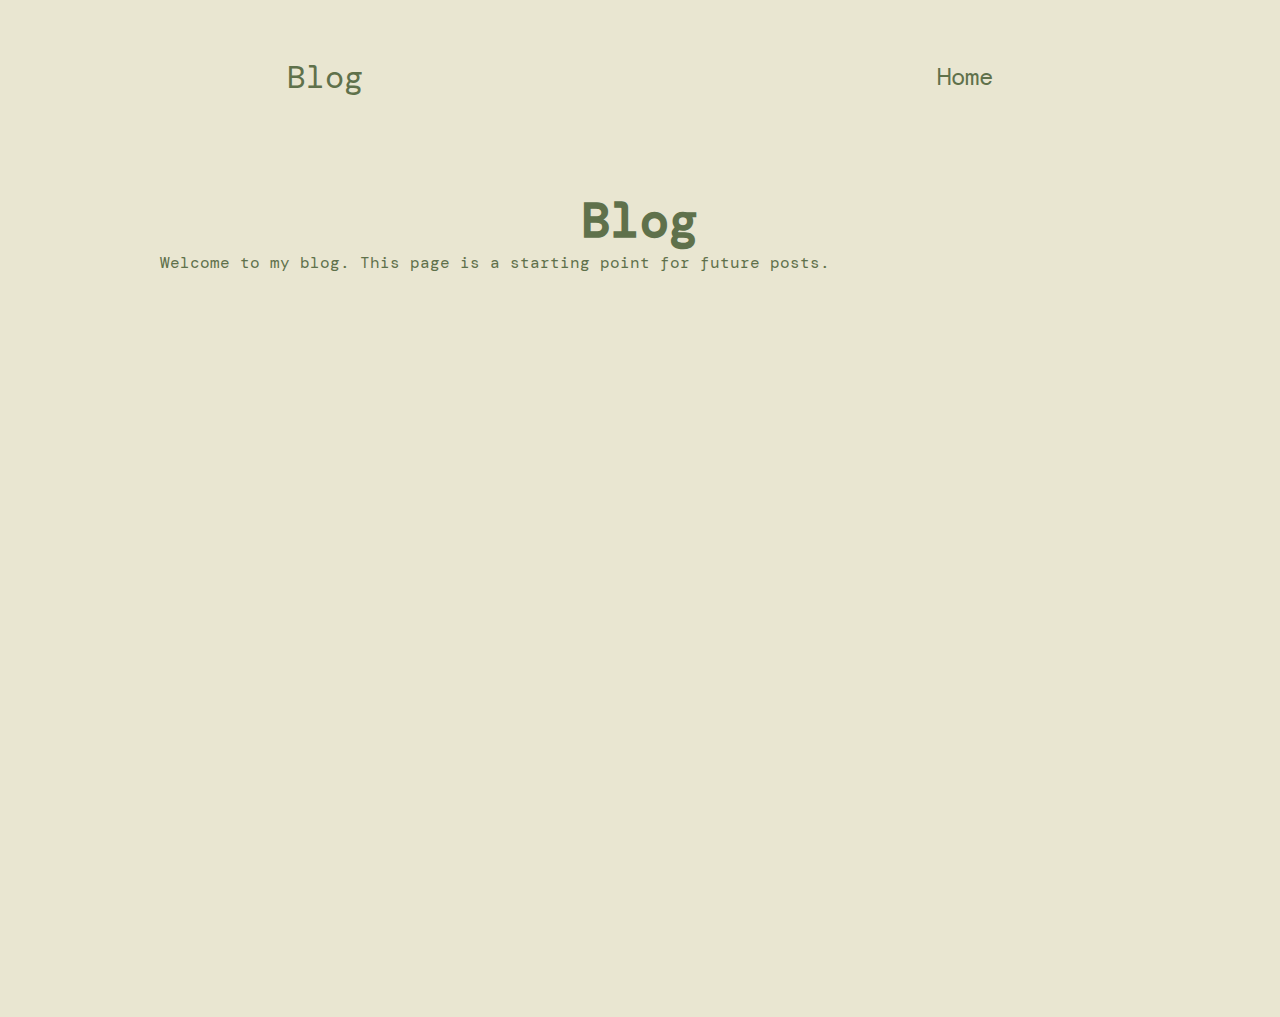
<file: blog/index.html>
<!DOCTYPE html>
<html lang="en">
<head>
    <meta charset="UTF-8">
    <meta name="viewport" content="width=device-width, initial-scale=1.0">
    <title>Andres Hinojosa - Blog</title>
    <link rel="stylesheet" href="../style.css">
    <link rel="stylesheet" href="../mediaqueries.css">
</head>
<body>
    <nav id="desktop-nav">
        <div class="logo">Blog</div>
        <div>
            <ul class="nav-links">
                <li><a href="../">Home</a></li>
            </ul>
        </div>
    </nav>
    <nav id="hamburger-nav">
        <div class="logo">Blog</div>
        <div class="hamburger-menu">
            <div class="hamburger-icon" onclick="toggleMenu()">
                <span></span>
                <span></span>
                <span></span>
            </div>
            <div class="menu-links">
                <li><a href="../" onclick="toggleMenu()">Home</a></li>
            </div>
        </div>
    </nav>
    <section id="blog">
        <h1 class="title">Blog</h1>
        <div class="section-container">
            <p>Welcome to my blog. This page is a starting point for future posts.</p>
        </div>
    </section>
    <script src="../script.js"></script>
</body>
</html>
</file>
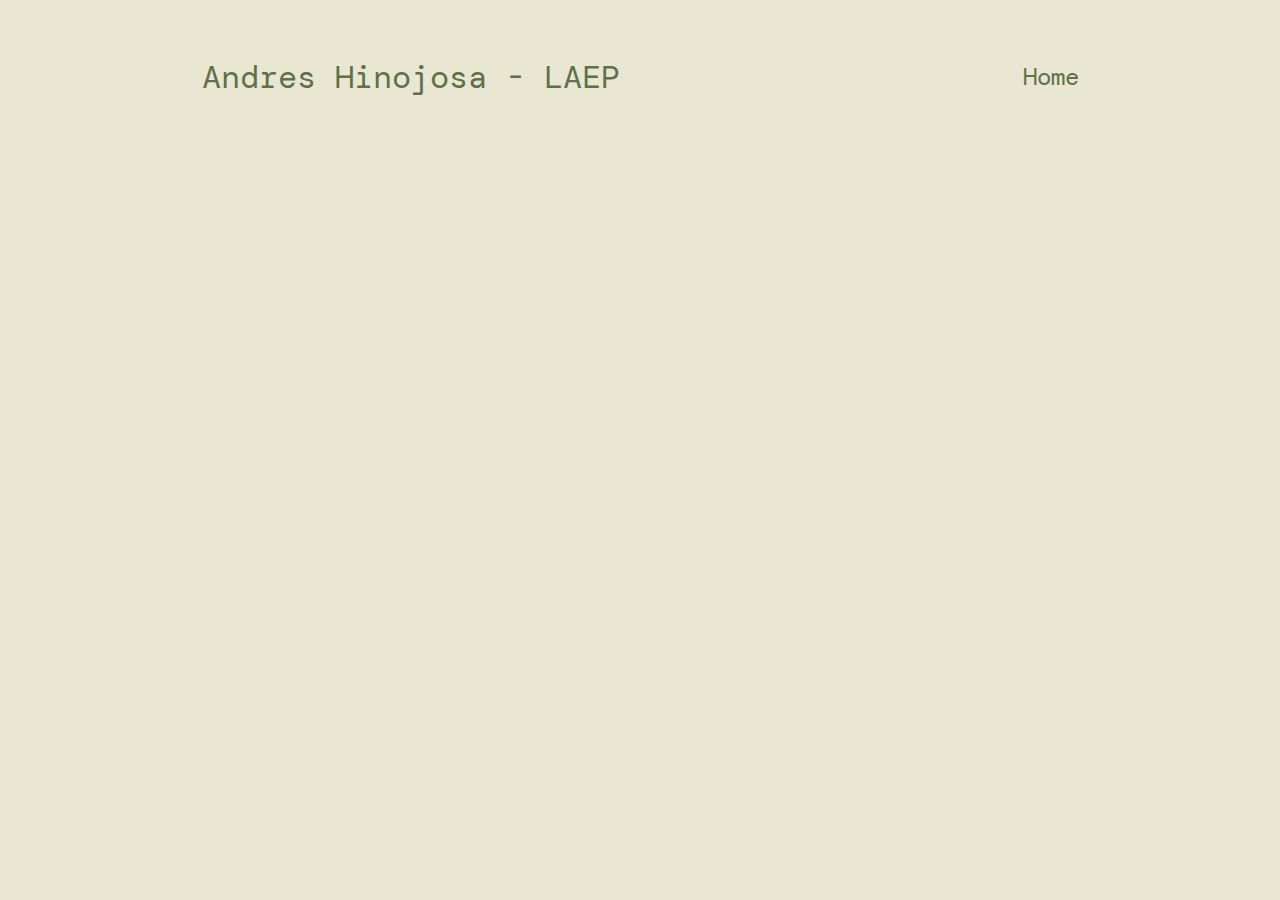
<file: templates/laep.html>
<!DOCTYPE html>
<html lang="en">

<head>
    <meta charset="UTF-8">
    <meta name="viewport" content="width=device-width, initial-scale=1.0">
    <title>LAEP</title>
    <link rel="stylesheet" href="../job.css">
    <link rel="stylesheet" href="../mediaqueries.css">
</head>

<body>
    <nav id="desktop-nav">
        <div class="logo">Andres Hinojosa - LAEP</div>
        <div>
            <ul class="nav-links">
                <li><a href="../">Home</a></li>
            </ul>
        </div>
    </nav>

    <nav id="hamburger-nav">
        <div class="logo" style="font-size: medium;">Andres Hinojosa - LAEP</div>
        <div class="hamburger-menu">
            <div>
                <ul class="nav-links">
                    <li><a href="../">Home</a></li>
                </ul>
            </div>
            
        </div>
    </nav>


</body>

</html>
</file>
<file: style.css>
/* GENERAL */

/* Font from Google Fonts */
  @import url('https://fonts.googleapis.com/css2?family=DM+Mono:ital,wght@0,300;0,400;0,500;1,500&display=swap');

/* To make sure the padding is shid I added myself */
* {
    margin: 0;
    padding: 0;
}

body {
    font-family: 'DM Mono', monospace;
    color: #5f714b; 
    background-color: #e9e6d1;
}

html {
    scroll-behavior: smooth;
}

p {
    color: #5f714b;
}

/* TRANSITION */

a, .btn {
    transition: all 300ms ease;
}

/* DESKTOP NAV */

nav, .nav-links {
    display: flex;
}

nav {
    justify-content: space-around;
    align-items: center;
    height: 17vh;
}

.nav-links {
    gap: 2rem;
    list-style: none;
    font-size: 1.5rem;
}

a {
    color: #5f714b;
    text-decoration: none;
    text-decoration-color: white;
}

a:hover {
    color: black;
    text-decoration: underline;
    text-underline-offset: 0.5rem;
    text-decoration-color: black;
}
.joblink:hover {
    color:#536342;
    text-decoration:underline;
    text-underline-offset: 0.25rem;
    text-decoration-color: #536342;
}

.logo {
    font-size: 2rem;
}

.logo:hover {
cursor: default;
}

/* HAMBURGER MENU */

#hamburger-nav {
    display: none;
}

.hamburger-menu {
    position: relative;
    display: inline-block;
}

.hamburger-icon {
    display: flex;
    flex-direction: column;
    justify-content: space-between;
    height: 24px;
    width: 30px;
    cursor: pointer;
}

.hamburger-icon span {
    width: 100%;
    height: 2px;
    background-color: #5f714b;
    transition: all 0.3 ease-in-out;
}

.menu-links {
    position: absolute;
    top: 100%;
    right: 0%;
    background-color: #e9e6d1;
    width: fit-content;
    max-height: 0;
    overflow: hidden;
    transition: all 0.3s ease-in-out;
}

.menu-links a {
    display: block;
    padding: 10px;
    text-align: center;
    font-size: 1.5rem;
    color: #5f714b;
    text-decoration: none;
    transition: all 0.3s ease-in-out;
}
.menu-links li {
    list-style: none;
}

.menu-links.open {
    max-height: 300px;
}

.hamburger-icon.open span:first-child {
    transform: rotate(45deg) translate(10px, 5px);
}

.hamburger-icon.open span:nth-child(2) {
    opacity: 0
}

.hamburger-icon.open span:last-child {
    transform: rotate(-45deg) translate(10px, -5px);
}

.hamburger-icon span:first-child {
    transform: none;
}

.hamburger-icon span:first-child {
    opacity: 1;
}

.hamburger-icon span:first-child {
    transform: none;
}

/* SECTIONS */

section {
    padding-top: 4vh;
    height: 96vh;
    margin: 0 10rem;
    box-sizing: border-box;
    min-height: fit-content;
}

.section-container {
    display: flex;
}

/*PROFILE SECTION*/
#profile {
    display: flex;
    justify-content: center;
    gap: 5rem;
    height: 80vh;
}

.section_pic-container {
    display: flex;
    height: 400px;
    width: 400px;
    margin: auto 0;
}

.section_text {
    align-self: center;
    text-align: center;
}

.section_text p {
    font-weight: 600;
}

.section_text_p1 {
    text-align: center;
}

.section_text_p2 {
    font-size: 1.75rem;
    margin-bottom: 1rem;
}

.title {
    font-size: 3rem;
    text-align: center;
}

#socials_container {
    display: flex;
    justify-content: center;
    margin-top: 1rem;
    gap: 1rem;
}

/* ICONS */

.icon {
    margin-top: 10px;
    cursor: pointer;
    height: 2rem;
    /* make the color of the black .png icon #5f714b */
    filter: invert(1) sepia(1) saturate(6) hue-rotate(20deg) brightness(0.45);
}

.education-icon {
    filter: invert(1) sepia(1) saturate(1.5) hue-rotate(20deg) brightness(0.45);
    scale: 1.5;
    padding-bottom: 1rem;
}

.education-icon2 {
    filter: invert(1) sepia(1) saturate(1.5) hue-rotate(20deg) brightness(0.45);
    scale: .75;
    padding-bottom: 1rem;
}

/* BUTTONS */

.btn-container {
    display: flex;
    justify-content: center;
    gap: 1rem;
}

.btn {
    font-weight: 600;
    transition: all 300ms ease;
    padding: 1rem;
    width: 8rem;
    border-radius: 2rem;
}

.btn-color-1, .btn-color2 {
    border: #5f714b 0.1rem solid;
}

.btn-color-1:hover, .btn-color-2:hover{
cursor: pointer;
}

.btn-color-1{
background: #5f714b;    
color: #e9e6d1;
}

.btn-color-1:hover {
    background: #536342;
}

.btn-color-2:hover {
    background: #5f714b;
    color: #e9e6d1;

}

.btn-color-2 {
    background: none;
    color: #5f714b;
}

.btn-color-2 {
    border: #5f714b 0.1rem solid;
}

.btn-container {
    gap: 1rem;
}

/* ABOUT SECTION */

#about {
    position: relative;
}

.about-containers {
    gap: 2rem;
    margin-bottom: 2rem;
    margin-top: 2rem;
}

.hmm {
    gap: 10rem;
    margin-bottom: 2rem;
    margin-top: 2rem;
}

.job-containers {
    gap: 2rem;
    margin-bottom: 2rem;
    margin-top: 2rem;
}

.about-details-container {
    justify-content: center;
    flex-direction: column;
}

.man {
    flex-direction:row;
}

.about-containers, .about-details-container {
    display: flex;
}

.about-pic {
    border-radius: 2rem;
}

.arrow {
    position: absolute;
    right: -5rem;
    bottom: 2.5rem;
}

.arrow2 {
    position: relative;
    right: -103.5%;
    bottom: -62%;
}

.details-containers {
    padding: 1.5rem;
    flex: 1;
    background: #e9e6d1;
    border-radius: 2rem;
    border: #536342 0.1rem solid;
    border-color: #536342;
    text-align: center;
}

.educ {
    border: none;
}

.job-containers {
    padding: 1.5rem;
    background: #e9e6d1;
    border-radius: 2rem;
    border: #536342 0.1rem solid;
    border-color: #536342;
    text-align: left;
    align-items: right;

}

.section-container {
    gap: 4rem;
    height: 80%;
}

.section_pic-container {
    height: 400px;
    width: 400px;
    margin: auto 0;
}

/* EXPERIENCE SECTION */

#experience {
    position: relative;
}

.experience-sub-title {
    color: #5f714b;
    font-weight: 600;
    font-size: 1.75rem;
    margin-bottom: 2rem;
}

.experience-details-container {
    display: flex;
    justify-content: center;
}

.article-container {
    display: flex;
    text-align: initial;
    flex-wrap: wrap;
    flex-direction: row;
    gap: 2.5rem;
    justify-content: space-around;
}

article {
    display: flex;
    width: 10rem;
    justify-content: left;
    gap: 0.5rem;
    align-items: center;
}

article .icon {
    cursor: default;
}

article .ticon {
    cursor: default;
    
}

/* PROJECTS SECTION */

#projects {
    position: relative;
}

/* PROJECTS SECTION */

#projects {
    position: relative;
}

.color-container {
    border-color: #536342;
    background: #e9e6d1;
}

.project-img {
    border-radius: 2rem;
    width: 90%;
    height: 90%;
}

.project-title {
    margin: 1rem;
    color: #5f714b;
}

.project-btn {
    color: #536342;
    border-color: #536342;
}

.proj-text {
    text-align: center;
padding-bottom: 1rem;
}

/* CONTACT SECTION */

#contact {
display: flex;
justify-content: center;
flex-direction: column;
height: 70vh;
}

.contact-info-upper-container {
    display: flex;
    justify-content: center;
    border-radius: 2rem;
    border: #536342 0.1rem solid;
    border-color: #536342;
    background: (250, 250, 250);
    margin: 2rem auto;
    padding: 0.5rem;
}

.contact-info-container {
    display: flex;
    align-items: center;
    justify-content: center;
    gap: 0.5rem;
    margin: 1rem;
}

.contact-info-container p {
    font-size: larger;
}

.contact-icon {
    cursor: default;
    height: 2rem;
}

.email-icon {
    height: 2.5rem;
}

/* FOOTER SECTION*/

footer {
    height: 26vh;
    margin: 0 1rem;
}

footer p {
    text-align: center;
}

.lol {
    font-size: medium;
}

#skills {
    position: relative;
}
</file>
<file: mediaqueries.css>
/* DARK MODE RESPONSIVE ADJUSTMENTS */

@media screen and (max-width: 1200px) {
  [data-theme="dark"] .menu-links {
    background-color: var(--nav-bg);
    border: 1px solid var(--border-color);
  }
  
  [data-theme="dark"] .hamburger-icon span {
    background-color: var(--accent-color);
  }
}

@media screen and (max-width: 600px) {
  .theme-toggle.mobile {
    border: 2px solid var(--accent-color);
    background: var(--primary-bg);
  }
  
  [data-theme="dark"] .theme-toggle.mobile {
    border-color: var(--accent-color);
  }
}

@media screen and (max-width: 1400px) {
  #profile {
    height: 83vh;
    margin-bottom: 6rem;
  }
  .about-containers {
    flex-wrap: wrap;
  }
}

@media screen and (max-width: 1200px) {
  #desktop-nav {
    display: none;
  }

  #hamburger-nav {
    display: flex;
  }
  #experience,
  .experience-details-container {
    margin-top: 2rem;
  }
  #profile,
  .section-container {
    display: block;
  }
  .arrow {
    display: none;
  }
  section,
  .section-container {
    height: fit-content;
  }
  section {
    margin: 0 5%;
  }
  .section_pic-container {
    width: 275px;
    height: 275px;
    margin: 0 auto 2rem;
  }
  .about-containers {
    margin-top: 0;
  }
}

@media screen and (max-width: 600px) {
  #contact,
  footer {
    height: 40vh;
  }
  #profile {
    height: 83vh;
    margin-bottom: 0;
    text-align: center;
    display: flex;
    flex-direction: column;
    align-items: center;
  }
  article {
    font-size: 1rem;
  }
  footer nav {
    height: fit-content;
    margin-bottom: 2rem;
  }
  .about-containers,
  .contact-info-upper-container,
  .btn-container {
    flex-wrap: wrap;
  }
  .contact-info-container {
    margin: 0;
  }
  .contact-info-container p,
  .nav-links li a {
    font-size: 1rem;
  }
  .contact-info-container {
    margin: 0;
  }
  .contact-info-container p,
  .nav-links li a {
    font-size: 1rem;
  }
  .experience-sub-title {
    font-size: 1.25rem;
  }
  .logo {
    font-size: 1.5rem;
  }
  .nav-links {
    flex-direction: column;
    gap: 0.5rem;
    text-align: center;
  }
  .section_pic-container {
    width: auto;
    height: 46vw;
    justify-content: center;
    margin: 0 auto;
  }
  #profile .section_pic-container {
    display: flex;
    align-items: center;
    justify-content: center;
    margin: 0 auto 2rem;
    width: 46vw;
    height: 46vw;
    max-width: 275px;
    max-height: 275px;
  }
  .section_texts-p2 {
    font-size: 1.25rem;
  }
  .title {
    font-size: 2rem;
  }
  .text-container {
    text-align: center;
  }
  .lol {
    font-size: 1.25rem;
  }
  .details-containers.educ {
    text-align: center;
    display: flex;
    flex-direction: column;
    align-items: center;
    justify-content: center;
  }
  .education-icon {
    scale: 1.2;
    margin: 0 auto;
  }
  .details-containers.educ h3,
  .details-containers.educ p {
    text-align: center;
    margin-left: auto;
    margin-right: auto;
  }
  #about .section-container {
    display: flex;
    flex-direction: column;
    align-items: center;
  }
  #about .about-details-container {
    width: 100%;
    align-items: center;
  }
  #about .about-containers {
    justify-content: center;
    width: 100%;
  }
  #about .section_pic-container {
    width: 60vw;
    height: 60vw;
    max-width: 250px;
    max-height: 250px;
    margin: 0 auto 0;
  }
  #about .about-details-container {
    width: 100%;
    align-items: center;
    margin-top: 0;
    padding-top: 0;
  }
  #about .about-containers {
    margin-top: 0;
    margin-bottom: 0;
  }
  .details-containers.educ {
    padding: 0.1rem;
  }
}
</file>
<file: job.css>
/* GENERAL */

/* Font from Google Fonts */
@import url('https://fonts.googleapis.com/css2?family=DM+Mono:ital,wght@0,300;0,400;0,500;1,500&display=swap');

/* To make sure the padding is shid I added myself */
* {
    margin: 0;
    padding: 0;
}

body {
    font-family: 'DM Mono', monospace;
    color: #5f714b; 
    background-color: #e9e6d1;
}

html {
    scroll-behavior: smooth;
}

p {
    color: #5f714b;
}

/* TRANSITION */

a, .btn {
    transition: all 300ms ease;
}

/* DESKTOP NAV */

nav, .nav-links {
    display: flex;
}

nav {
    justify-content: space-around;
    align-items: center;
    height: 17vh;
}

.nav-links {
    gap: 2rem;
    list-style: none;
    font-size: 1.5rem;
}

a {
    color: #5f714b;
    text-decoration: none;
    text-decoration-color: white;
}

a:hover {
    color: black;
    text-decoration: underline;
    text-underline-offset: 0.5rem;
    text-decoration-color: black;
}
.joblink:hover {
    color:#536342;
    text-decoration:underline;
    text-underline-offset: 0.25rem;
    text-decoration-color: #536342;
}

.logo {
    font-size: 2rem;
}

.logo:hover {
cursor: default;
}

/* HAMBURGER MENU */

#hamburger-nav {
    display: none;
}

.hamburger-menu {
    position: relative;
    display: inline-block;
}

.hamburger-icon {
    display: flex;
    flex-direction: column;
    justify-content: space-between;
    height: 24px;
    width: 30px;
    cursor: pointer;
}

.hamburger-icon span {
    width: 100%;
    height: 2px;
    background-color: #5f714b;
    transition: all 0.3 ease-in-out;
}

.menu-links {
    position: absolute;
    top: 100%;
    right: 0%;
    background-color: #e9e6d1;
    width: fit-content;
    max-height: 0;
    overflow: hidden;
    transition: all 0.3s ease-in-out;
}

.menu-links a {
    display: block;
    padding: 10px;
    text-align: center;
    font-size: 1.5rem;
    color: #5f714b;
    text-decoration: none;
    transition: all 0.3s ease-in-out;
}
.menu-links li {
    list-style: none;
}

.menu-links.open {
    max-height: 300px;
}

.hamburger-icon.open span:first-child {
    transform: rotate(45deg) translate(10px, 5px);
}

.hamburger-icon.open span:nth-child(2) {
    opacity: 0
}

.hamburger-icon.open span:last-child {
    transform: rotate(-45deg) translate(10px, -5px);
}

.hamburger-icon span:first-child {
    transform: none;
}

.hamburger-icon span:first-child {
    opacity: 1;
}

.hamburger-icon span:first-child {
    transform: none;
}

/* SECTIONS */

section {
    padding-top: 4vh;
    height: 96vh;
    margin: 0 10rem;
    box-sizing: border-box;
    min-height: fit-content;
}

.section-container {
    display: flex;
}

/*PROFILE SECTION*/
#profile {
    display: flex;
    justify-content: center;
    gap: 5rem;
    height: 80vh;
}

.section_pic-container {
    display: flex;
    height: 400px;
    width: 400px;
    margin: auto 0;
}

.section_text {
    align-self: center;
    text-align: center;
}

.section_text p {
    font-weight: 600;
}

.section_text_p1 {
    text-align: center;
}

.section_text_p2 {
    font-size: 1.75rem;
    margin-bottom: 1rem;
}

.title {
    font-size: 3rem;
    text-align: center;
}

#socials_container {
    display: flex;
    justify-content: center;
    margin-top: 1rem;
    gap: 1rem;
}

/* ICONS */

.icon {
    margin-top: 10px;
    cursor: pointer;
    height: 2rem;
    /* make the color of the black .png icon #5f714b */
    filter: invert(1) sepia(1) saturate(6) hue-rotate(20deg) brightness(0.45);
}

.education-icon {
    filter: invert(1) sepia(1) saturate(1.5) hue-rotate(20deg) brightness(0.45);
    scale: 1.5;
    padding-bottom: 1rem;
}

.education-icon2 {
    filter: invert(1) sepia(1) saturate(1.5) hue-rotate(20deg) brightness(0.45);
    scale: .75;
    padding-bottom: 1rem;
}

/* BUTTONS */

.btn-container {
    display: flex;
    justify-content: center;
    gap: 1rem;
}

.btn {
    font-weight: 600;
    transition: all 300ms ease;
    padding: 1rem;
    width: 8rem;
    border-radius: 2rem;
}

.btn-color-1, .btn-color2 {
    border: #5f714b 0.1rem solid;
}

.btn-color-1:hover, .btn-color-2:hover{
cursor: pointer;
}

.btn-color-1{
background: #5f714b;    
color: #e9e6d1;
}

.btn-color-1:hover {
    background: #536342;
}

.btn-color-2:hover {
    background: #5f714b;
    color: #e9e6d1;

}

.btn-color-2 {
    background: none;
    color: #5f714b;
}

.btn-color-2 {
    border: #5f714b 0.1rem solid;
}

.btn-container {
    gap: 1rem;
}

/* ABOUT SECTION */

#about {
    position: relative;
}

.about-containers {
    gap: 2rem;
    margin-bottom: 2rem;
    margin-top: 2rem;
}

.hmm {
    gap: 10rem;
    margin-bottom: 2rem;
    margin-top: 2rem;
}

.job-containers {
    gap: 2rem;
    margin-bottom: 2rem;
    margin-top: 2rem;
}

.about-details-container {
    justify-content: center;
    flex-direction: column;
}

.man {
    flex-direction:row;
}

.about-containers, .about-details-container {
    display: flex;
}

.about-pic {
    border-radius: 2rem;
}

.arrow {
    position: absolute;
    right: -5rem;
    bottom: 2.5rem;
}

.details-containers {
    padding: 1.5rem;
    flex: 1;
    background: #e9e6d1;
    border-radius: 2rem;
    border: #536342 0.1rem solid;
    border-color: #536342;
    text-align: center;
}

.educ {
    border: none;
}

.job-containers {
    padding: 1.5rem;
    background: #e9e6d1;
    border-radius: 2rem;
    border: #536342 0.1rem solid;
    border-color: #536342;
    text-align: left;
    align-items: right;

}

.section-container {
    gap: 4rem;
    height: 80%;
}

.section_pic-container {
    height: 400px;
    width: 400px;
    margin: auto 0;
}

/* EXPERIENCE SECTION */

#experience {
    position: relative;
    max-width: 100vw;
    max-height: 100vh;
    overflow: hidden;
}

.experience-sub-title {
    color: #5f714b;
    font-weight: 600;
    font-size: 1.75rem;
    margin-bottom: 2rem;
}

.experience-details-container {
    display: flex;
    justify-content: center;
    flex-wrap: wrap;
}

/* Ensure experience text stays within the box */
#experience .text-container {
    font-size: clamp(0.65rem, 0.9vw, 0.95rem);
    line-height: 1.2;
    overflow-wrap: anywhere;
}

#experience .job-bullet-points {
    font-size: clamp(0.6rem, 0.8vw, 0.9rem);
    line-height: 1.2;
    list-style-position: outside;
    padding-left: 1rem;
    margin: 0;
}

.article-container {
    display: flex;
    text-align: initial;
    flex-wrap: wrap;
    flex-direction: row;
    gap: 2.5rem;
    justify-content: space-around;
}

article {
    display: flex;
    width: 10rem;
    justify-content: left;
    gap: 0.5rem;
    align-items: center;
}

article .icon {
    cursor: default;
}

article .ticon {
    cursor: default;
    
}

/* PROJECTS SECTION */

#projects {
    position: relative;
}

/* PROJECTS SECTION */

#projects {
    position: relative;
}

.color-container {
    border-color: #536342;
    background: #e9e6d1;
}

.project-img {
    border-radius: 2rem;
    width: 90%;
    height: 90%;
}

.project-title {
    margin: 1rem;
    color: #5f714b;
}

.project-btn {
    color: #536342;
    border-color: #536342;
}

.proj-text {
    text-align: center;
padding-bottom: 1rem;
}

/* CONTACT SECTION */

#contact {
display: flex;
justify-content: center;
flex-direction: column;
height: 70vh;
}

.contact-info-upper-container {
    display: flex;
    justify-content: center;
    border-radius: 2rem;
    border: #536342 0.1rem solid;
    border-color: #536342;
    background: (250, 250, 250);
    margin: 2rem auto;
    padding: 0.5rem;
}

.contact-info-container {
    display: flex;
    align-items: center;
    justify-content: center;
    gap: 0.5rem;
    margin: 1rem;
}

.contact-info-contiainer p {
    font-size: larger;
}

.contact-icon {
    cursor: default;
    height: 2rem;
}

.email-icon {
    height: 2.5rem;
}

/* FOOTER SECTION*/

footer {
    height: 26vh;
    margin: 0 1rem;
}

footer p {
    text-align: center;
}

.lol {
    font-size: medium;
}

#skills {
    position: relative;
}
</file>
